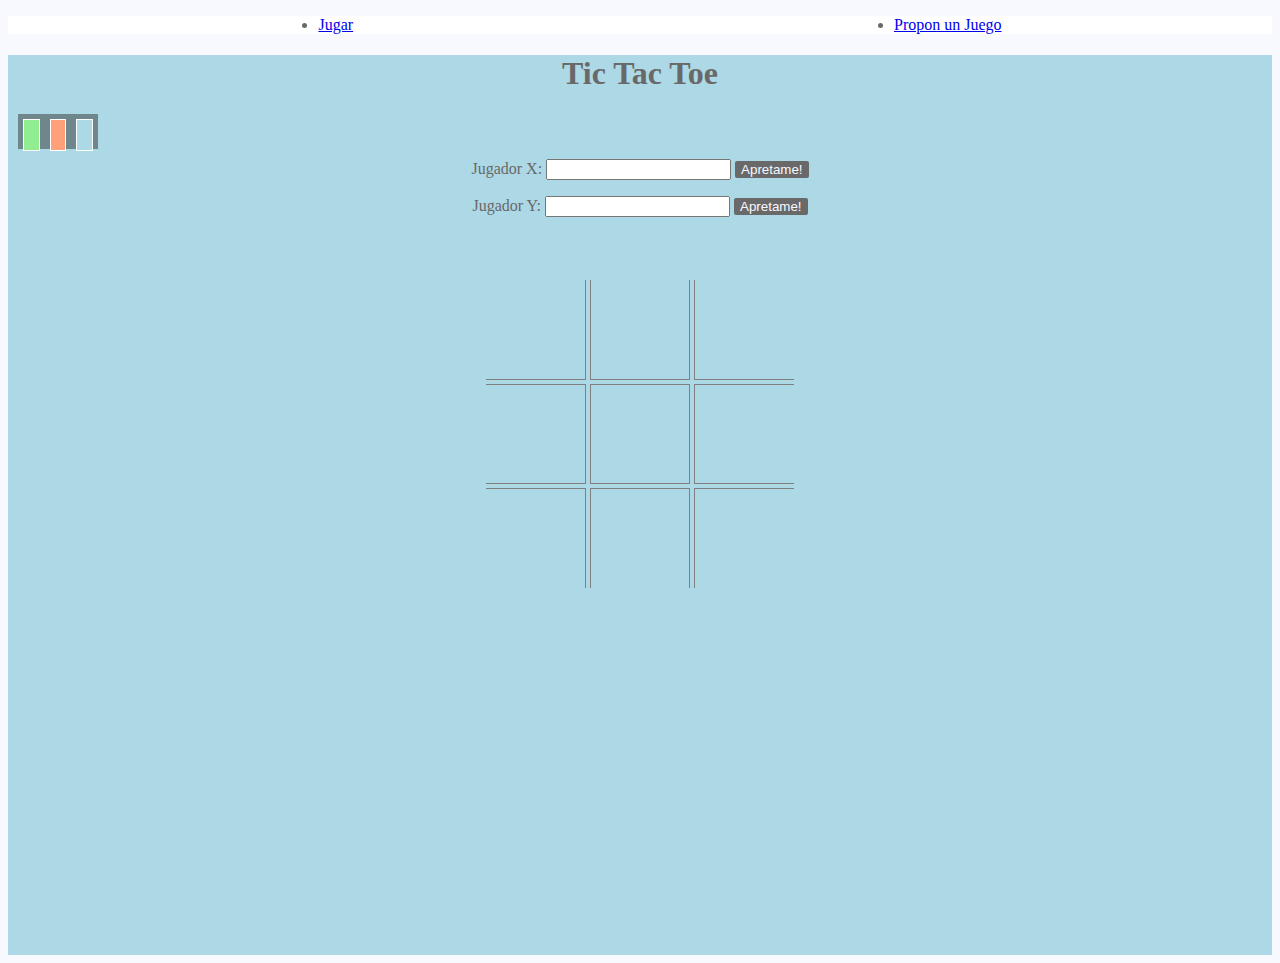
<file: index.html>
<!DOCTYPE html>
<html lang="en">
<head>
    <meta charset="UTF-8">
    <meta http-equiv="X-UA-Compatible" content="IE=edge">
    <meta name="viewport" content="width=device-width, initial-scale=1.0">
    <title>Proyecto Final</title>
    <link href="main.css" rel="stylesheet">
    <link id="tema" rel="stylesheet" href="./css/azul.css">
    <script src="https://code.jquery.com/jquery-3.6.0.min.js" integrity="sha256-/xUj+3OJU5yExlq6GSYGSHk7tPXikynS7ogEvDej/m4=" crossorigin="anonymous"></script> 
</head>
<body> 
     <header>
          <nav>
               <ul>
                    <li><a href="index.html">Jugar</a></li>
                    <li><a href="contactanos.html">Propon un Juego</a></li>
               </ul>
          </nav>
     </header>
     <div id="backround">
     <section>
      <h1 id="titulo"> Tic Tac Toe </h1>  
      <div id="selector-tema">
          <div id="a-verde"></div>
          <div id="a-rojo"></div>
          <div id="a-azul"></div>
      </div>
      <div>
               <label for="Jugador-1">Jugador X: </label>
               <input type="text" id="Jugador-1" > 
               
               <button type="button"  onclick="getJugador1()"> 
                   Apretame!
               </button> 
               
               <p id="Jugador1"></p> 
      </div>
      <div>
          <label for="Jugador-2">Jugador Y: </label>
          <input type="text" id="Jugador-2" > 
          
          <button type="button"  onclick="getJugador2()"> 
               Apretame! 
          </button> 
          
          <p id="Jugador2"></p> 
 </div>
     </section>
     <div id="container">  
          <div class="block">  
               <div id="box1" class="box top left">  
                    <span data-player="none" onclick="play(this)">&nbsp;</span>  
               </div>  
               <div id="box2" class="box top">  
                    <span data-player="none" onclick="play(this)">&nbsp;</span>  
               </div>  
               <div id="box3" class="box top right">  
                    <span data-player="none" onclick="play(this)">&nbsp;</span>  
               </div>  
          </div>  
          <div class="block">  
               <div id="box4" class="box left">  
                    <span data-player="none" onclick="play(this)">&nbsp;</span>  
               </div>  
               <div id="box5" class="box">  
                    <span data-player="none" onclick="play(this)">&nbsp;</span>  
               </div>  
               <div id="box6" class="box right">  
                    <span data-player="none" onclick="play(this)">&nbsp;</span>  
               </div>  
          </div>  
          <div class="block">  
               <div id="box7" class="box left bottom">  
                    <span data-player="none" onclick="play(this)">&nbsp;</span>  
               </div>  
               <div id="box8" class="box bottom">  
                    <span data-player="none" onclick="play(this)">&nbsp;</span>  
               </div>  
               <div id="box9" class="box right bottom">  
                    <span data-player="none" onclick="play(this)">&nbsp;</span>  
               </div>  
          </div> 
         </div>  
    </div>  
    <script src="main.js"></script>
    <link href="https://cdn.jsdelivr.net/npm/bootstrap@5.1.1/dist/css/bootstrap.min.css" rel="stylesheet" integrity="sha384-F3w7mX95PdgyTmZZMECAngseQB83DfGTowi0iMjiWaeVhAn4FJkqJByhZMI3AhiU" crossorigin="anonymous">
    <script src="https://cdn.jsdelivr.net/npm/bootstrap@5.1.2/dist/js/bootstrap.bundle.min.js" integrity="sha384-kQtW33rZJAHjgefvhyyzcGF3C5TFyBQBA13V1RKPf4uH+bwyzQxZ6CmMZHmNBEfJ" crossorigin="anonymous"></script>
     </div> 
</body>
</html>
</file>
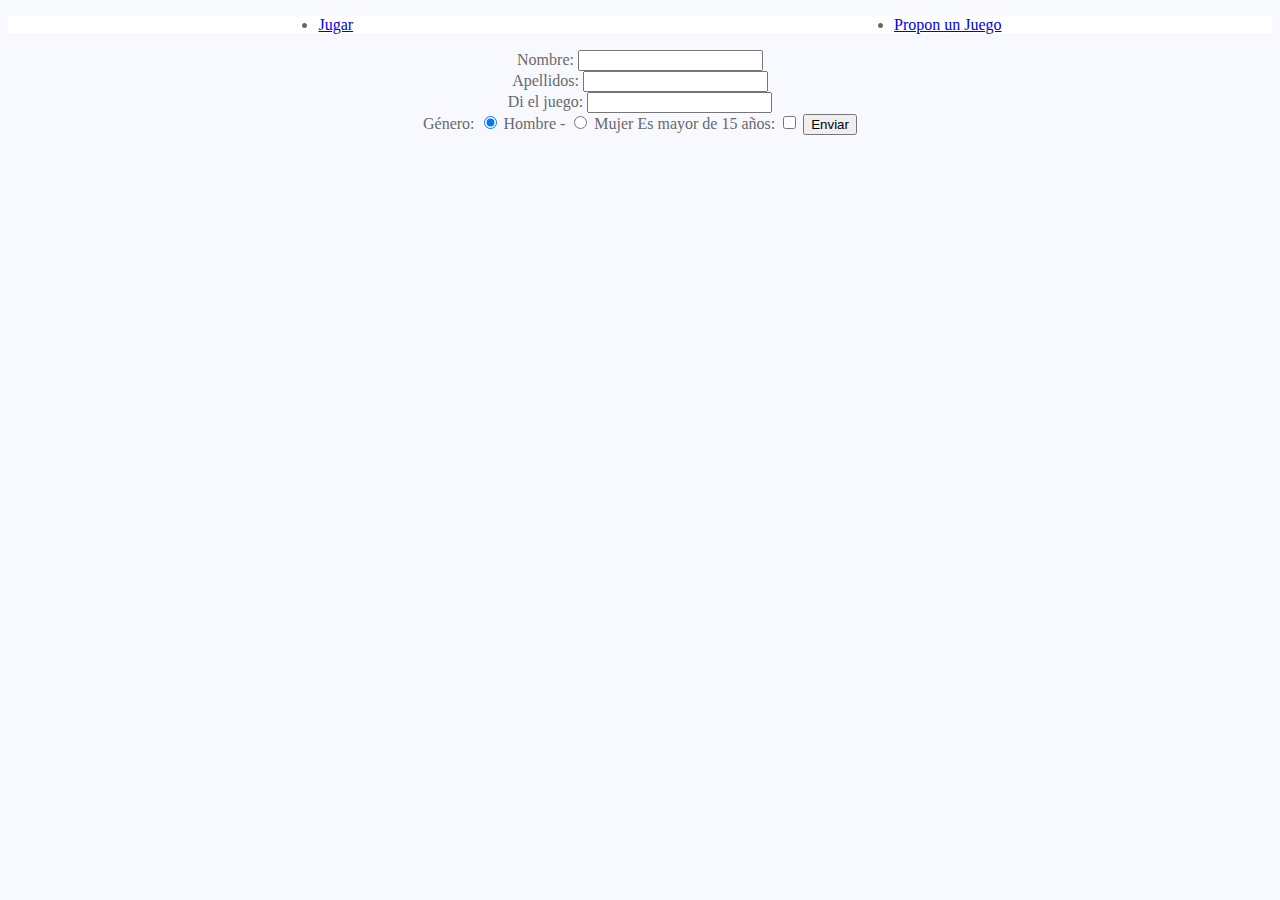
<file: contactanos.html>
<!DOCTYPE html>
<html lang="en">
<head>
    <meta charset="UTF-8">
    <meta http-equiv="X-UA-Compatible" content="IE=edge">
    <meta name="viewport" content="width=device-width, initial-scale=1.0">
    <link href="main.css" rel="stylesheet">
    <title>Propon Juegos</title>
    <script src="//ajax.googleapis.com/ajax/libs/jquery/1.8.3/jquery.min.js"></script>
</head>
<body>
    <header>
        <nav>
             <ul>
                <li><a href="index.html">Jugar</a></li>
                <li><a href="contactanos.html">Propon un Juego</a></li>
             </ul>
        </nav>
   </header>
   <div id="formulario">
    <form method="post" id="formdata">
        <label for="nombre">Nombre: </label><input type="text" name="nombre" id="nombre" required="required"></br>
        <label for="apellidos">Apellidos: </label><input type="text" name="apellidos" id="apellidos" required="required"></br>
        <label for="juegoNuevo">Di el juego: </label><input type="text" name="juegoNuevo" id="juegoNuevo" required="required"></br>
        Género: <input type="radio" name="genero" id="hombre" checked="checked"><label for="hombre"> Hombre - </label><input type="radio" name="genero" id="mujer"><label for="mujer"> Mujer</label>
        <label for="mayor">Es mayor de 15 años: </label><input type="checkbox" name="mayor" id="mayor" required="required">
        <input type="button" id="botonenviar" value="Enviar">
    </form>
</div>
<div id="exito" style="display:none">
    Sus datos han sido recibidos con éxito.
</div>
<div id="fracaso" style="display:none">
    Se ha producido un error durante el envío de datos.
</div>
</body>
</html>
</file>
<file: main.css>
#titulo {
    text-align: center;
}

header {
    background-color: white;
}

ul {
    display: flex;
    flex-direction: row;
    justify-content: space-around;
}
#backround {
    height: 100vh;
    width: 100%;
}
#selector-tema{
    display: flex;
    flex-direction: row;
    top:55%;
    background: rgba(51, 51, 51, 0.5);
    width: 80px;
    height: 35px;
    margin:10px;
    margin-right: 5px;
}
#a-rojo,
#a-verde,
#a-azul{
    width: 20px;
    height: 20px;
    border: 1px solid #ffffff;
    display: block;
    margin: 0px auto;
    margin:5px;
    padding: 5px;
    cursor: pointer;
}
#a-rojo{
    background: lightsalmon ;
}
#a-verde{
    background: lightgreen ;
}
#a-azul{
    background: lightblue;
}
body{  
    background: ghostwhite;  
    color: dimgray;  
    font-family: 'Quicksand', serif;  
    text-align: center;  
}  
h1{font-size: 200%;}  
#container {  
    margin: 5% auto;  
    border-radius:5px; -webkit-border-radius:5px; -moz-border-radius:5px;  
    text-align: center;  
}  
.box{  
    display: inline-block;  
    border: 1px solid grey;  
    width: 100px;  
    height: 100px;  
    text-align: center;  
    box-sizing:border-box; -webkit-box-sizing: border-box; -moz-box-sizing: border-box;  
    padding: 0px;  
}  
span{  
    position: absolute;  
    font-size: 75px;  
    font-family: 'Raleway', sans-serif;  
    text-align: center;  
    height: 75px;  
    width: 75px;  
    padding: 0px;  
    margin: 5px;  
    margin-left: -35px;  
}  
.top{border-top: none;}  
.bottom{border-bottom: none;}  
.left{border-left: none;}  
.right{border-right: none;}  
.alert{  
    height: 75px;  
    width : 125px;  
    display: inline-block;  
    background: ghostwhite;  
    position: relative;  
    z-index: 7;  
    margin-top: -50%;  
    border-radius: 20px; -webkit-border-radius: 20px; -moz-border-radius: 20px;  
    box-shadow: 0 0 75px 2px dimgray;  
    animation: larger 0.5s; -webkit-animation: larger 0.5s; -moz-animation: larger 0.5s;  
    animation-fill-mode: forwards; -webkit-animation-fill-mode: forwards; -moz-animation-fill-mode: forwards;  
    box-sizing: content-box; -webkit-box-sizing: content-box; -moz-box-sizing: content-box;  
    padding:30px;  
    bottom: 50px;  
    top: 0px;  
}  
@keyframes larger{ from{height: 75px; width: 125px;} to{height: 100px;width: 250px;}}  
@-webkit-keyframes larger{ from{height: 75px; width: 125px;} to{height: 100px;width: 250px;}}  
@-moz-keyframes larger{ from{height: 75px; width: 125px;} to{height: 100px;width: 250px;}}  
@-o-keyframes larger{ from{height: 75px; width: 125px;} to{height: 100px;width: 250px;}}  
button{  
    background: dimgray;  
    border-radius: 2px; -webkit-border-radius: 2px; -moz-border-radius: 2px;  
    color: ghostwhite;  
    border: none;  
    outline: none;  
}  
button:focus{background: silver;}  
.activeBox{background: silver;}
</file>
<file: css/azul.css>
#backround {
    background-color: lightblue;
}
</file>
